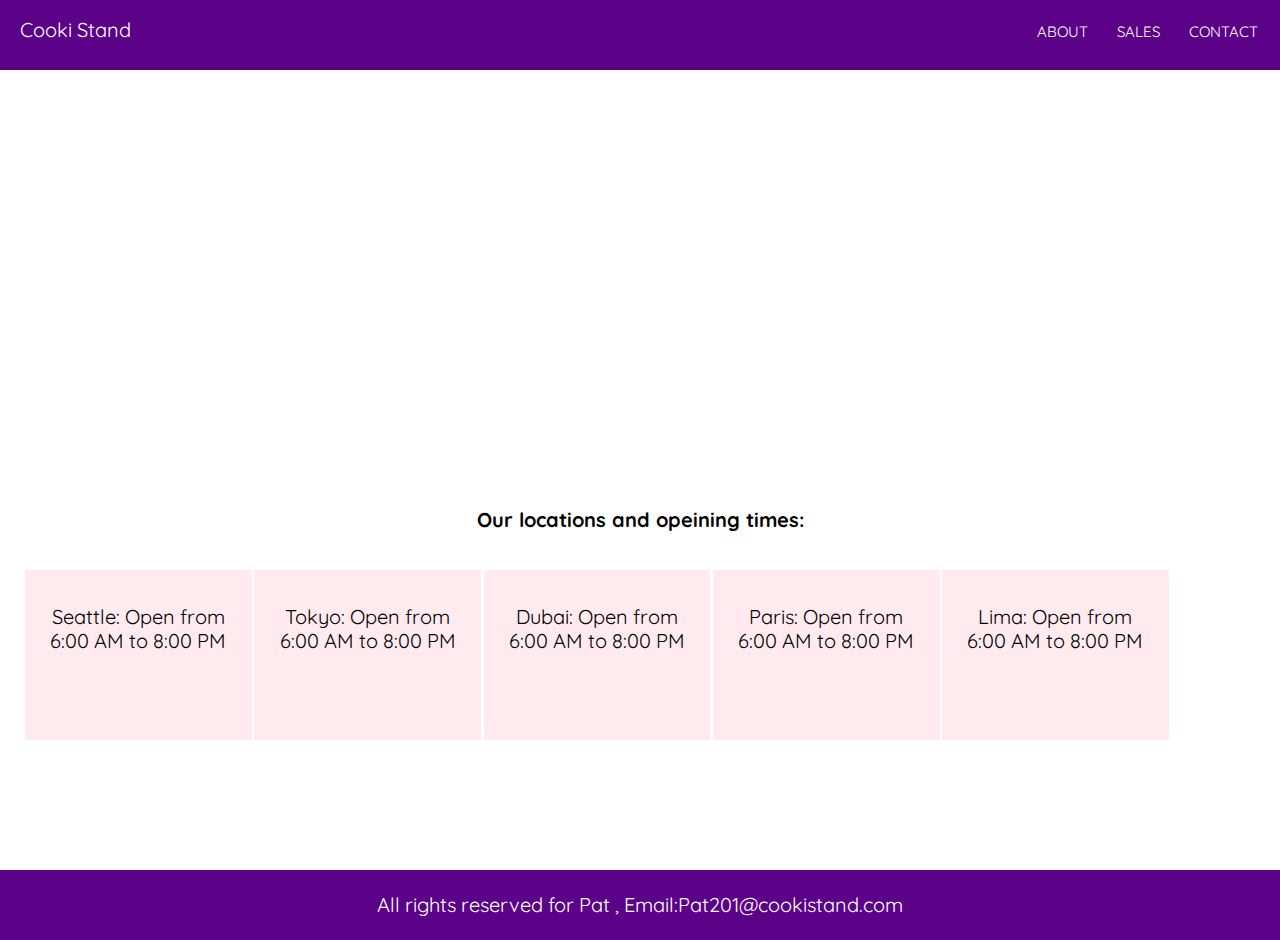
<file: index.html>
<!DOCTYPE html>
<html lang="en">
<head>
    <meta charset="UTF-8">
    <meta name="viewport" content="width=device-width, initial-scale=1.0">
    <title>Cooki Stand</title>
    <link rel="stylesheet" href="css/reset.css">
    <link rel="stylesheet" href="css/style.css">
</head>
<body>
    <header class="my-header">
        <h1>Cooki Stand</h1>
        <nav>
            <ul>
                <li><a href="#About">About</a></li>
                <li><a href="sales.html">Sales</a></li>
                <li><a href="#Contact">contact</a></li>
            </ul>
        </nav>
    </header>
    <main>
        <section id="About">
                <h2>Welcom to our humble shop</h2>
                <p> i hope you enjoy your time here and in our shops aswell, Looking forward to serve you more</p>
        </section>
        <section id="Program">
            <h2 class="text-center font-bold">Our locations and opeining times:</h2>
            <div class="program-list">
                <h3>Seattle: Open from 6:00 AM to 8:00 PM
                </h3>
            </div>
            <div class="program-list">
                <h3>Tokyo: Open from 6:00 AM to 8:00 PM
                </h3>
            </div>
            <div class="program-list">
                <h3>Dubai: Open from 6:00 AM to 8:00 PM
                </h3>
            </div>
            <div class="program-list">
                <h3>Paris: Open from 6:00 AM to 8:00 PM
                </h3>
            </div>
            <div class="program-list">
                <h3>Lima: Open from 6:00 AM to 8:00 PM
                </h3>
            </div>
        </section>

    </main>
    <footer id="Contact">
        <p class="text-center">All rights reserved for Pat , Email:Pat201@cookistand.com</p>
    </footer>
    
</body>
</html>
</file>
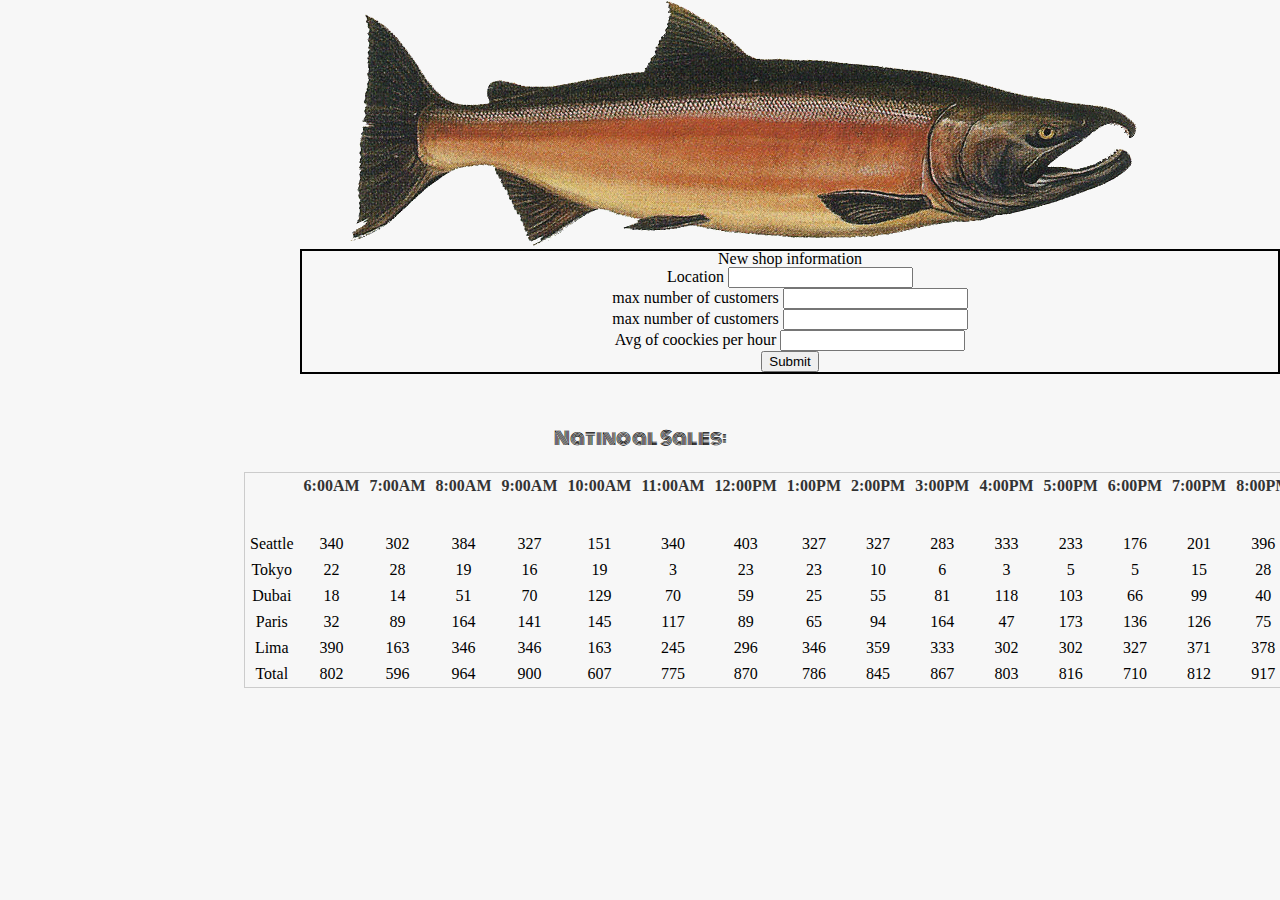
<file: sales.html>
<!DOCTYPE html>
<html lang="en">

<head>
    <meta charset="UTF-8">
    <meta name="viewport" content="width=device-width, initial-scale=1.0">
    <title>Sales page</title>
    <link rel="stylesheet" href="css/reset.css">


    <link rel="stylesheet" href="css/salesStyle.css">
    <link href="//fonts.googleapis.com/css?family=Akronim&display=swap" rel="stylesheet">
    <link href="//fonts.googleapis.com/css?family=Monoton&display=swap" rel="stylesheet">
</head>

<body>
    <header>
        <img src="img/salmon.png" alt="fish">

        <fieldset>
            <form id= "newInfo">
                <legend>New shop information </legend>
                <label for="location">Location</label>
                <input type="text" id="location">
                <br>
                <label for="minCustomers">max number of customers</label>
                <input type="text" id="minCustomers">
                <br>
                <label for="maxCustomers">max number of customers</label>
                <input type="text" id="maxCustomers">
                <br>
                <label for="coockieAvg">Avg of coockies per hour</label>
                <input type="text" id="coockieAvg">
                <br>
                <input type="submit" value="Submit">


            </form>
            </fieldset>
        <h1 id="nationalSales"> Natinoal Sales: </h1>
    </header>


    <body>
        <div id="sales"></div>

    </body>



    <script src="js/app.js"></script>
</body>

</html>
</file>
<file: css/style.css>
@import url('https://fonts.googleapis.com/css?family=Quicksand:400,500,700&display=swap');
body{
    font-family: 'Quicksand', sans-serif;
    font-size:20px
}

.my-header {
    background-color: #5b0289;
    color: #fff;
    padding: 20px;
    height: 30px;
    position: fixed;
    width: 100%;
    top: 0;
}
.my-header h1{
    float: left;
}

.my-header nav{
    float: right;
    padding: 0 30px;
}
.my-header nav ul li{
    display: inline-block;
    padding: 0 12px;
    text-transform: uppercase;
    font-size: 15px;
}
.my-header nav ul li a{
    color: #fff;
    text-decoration: none;
}
#About{
    /* background: url(https://encrypted-tbn0.gstatic.com/images?q=tbn%3AANd9GcQxZAEYdHXmnUYIu0zZdVIg8cQIGPxmRviuClufJISBGD2nqibB); */
    
   background: url(https://robertehill.github.io/cookie-stand-REH/img/3.jpg);
    height: 450px;
    text-align: center;
    color: #fff;
    background-size: cover;  /* to cover the entire container, */
    background-repeat: no-repeat;
    padding: 0 50px;
}

#About h2{
    padding-top: 180px;
    font-weight: 600;
    font-size: 30px;
    margin-bottom: 16px;
}
.program-list {
    width: 16%;
    /* display: inline-block; */
    float: left;
    background: #ffebef;
    height: 100px;
    margin-top: 40px;
    padding: 35px 15px;
    margin-right: 0.2%;
    text-align: center;
}
#Program {
    padding: 60px 25px 0;
    height: 360px;
}
.program-list  h3{
    line-height: 1.2;
}
.text-center{
    text-align: center;
}
.font-bold{
    font-weight: bold;
}
#Contact{
    background-color: #5b0289;
    padding: 25px;
}

#Contact p {
    color: #fff;
}
</file>
<file: css/salesStyle.css>
@import url('https://fonts.googleapis.com/css?family=Akronim&display=swap');
@import url('https://fonts.googleapis.com/css?family=Monoton&display=swap');

    
   

#nationalSales {
     font-family: 'Monoton' ;
    font-size: large;
    margin-top: 30px;
    padding: 25px ;
    text-align: center;
}

body{
    background-color: #F7F7F7;
}


table
{
  border: 1px solid #ccc;
    border-collapse: collapse;
  margin-left: 244px;
}
table th
{
    background-color: #F7F7F7;
    color: #333;
    font-weight: bold;
}
table th, table td
{
    padding: 5px;
    border-color: #ccc;
    text-align: center;
}
                              
img{
    margin-left: 350px;
   
}

fieldset {
    border: 2px solid black;
    margin-left: 300px;
    text-align: center;
}
</file>
